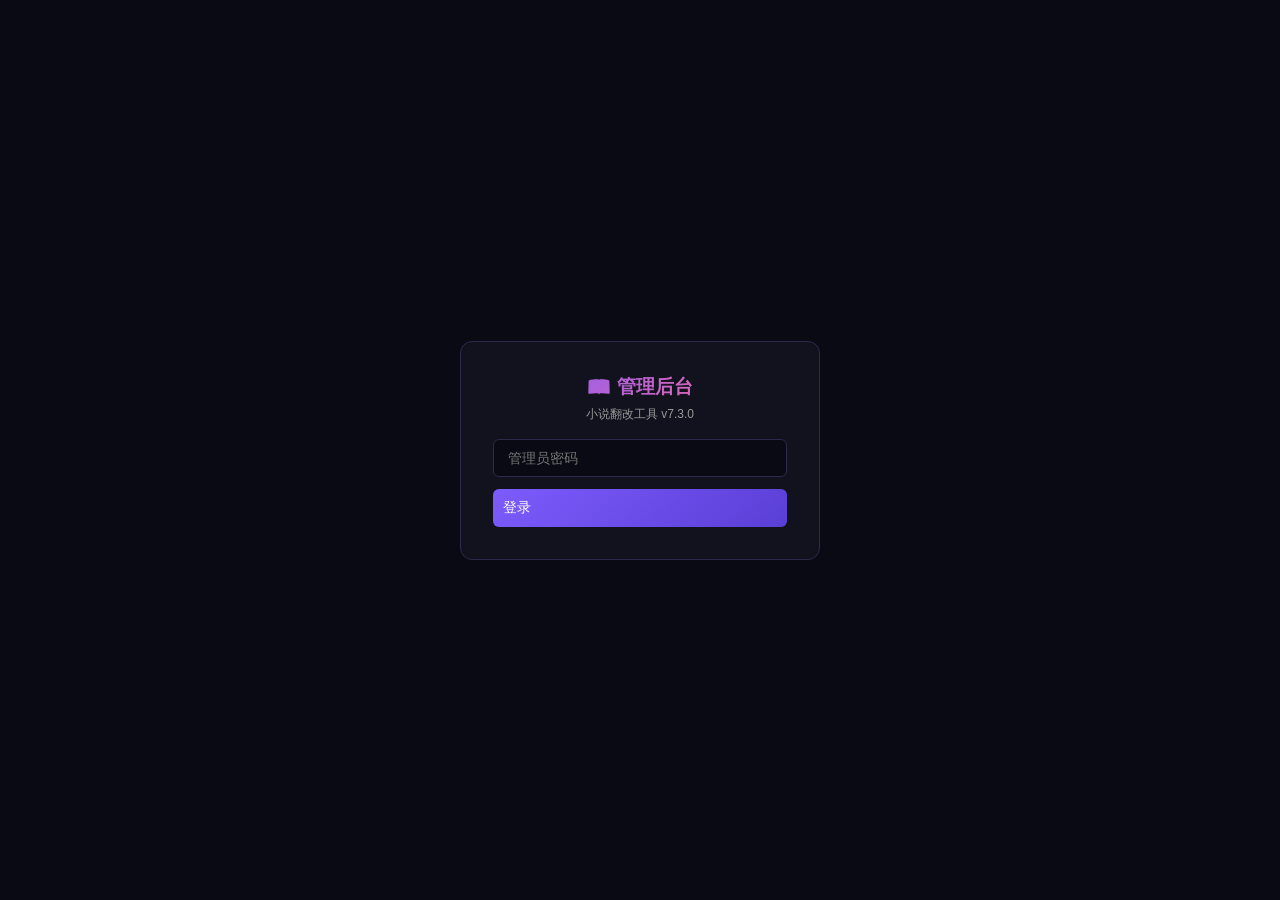
<file: static/admin.html>
<!DOCTYPE html>
<html lang="zh-CN">
<head>
<meta charset="UTF-8">
<meta name="viewport" content="width=device-width, initial-scale=1.0">
<title>小说翻改工具 - 管理后台</title>
<style>
*{margin:0;padding:0;box-sizing:border-box}
:root{--bg:#0a0a14;--sf:#12121e;--sf2:#1a1a2e;--sf3:#222240;--bd:#2a2a4a;--tx:#e0e0e0;--tx2:#999;--tx3:#555;--pm:#7c5cfc;--pm2:#5a3fd6;--ac:#ff6b9d;--ok:#4ecdc4;--wn:#ffe66d;--dg:#ff6b6b}
body{font-family:'Microsoft YaHei','PingFang SC',sans-serif;background:var(--bg);color:var(--tx);min-height:100vh}
.login-wrap{display:flex;align-items:center;justify-content:center;min-height:100vh}
.login-box{background:var(--sf);border:1px solid var(--bd);border-radius:12px;padding:32px;width:360px;max-width:90vw}
.login-box h1{font-size:1.2em;text-align:center;margin-bottom:6px;background:linear-gradient(135deg,var(--pm),var(--ac));-webkit-background-clip:text;-webkit-text-fill-color:transparent}
.login-box p{text-align:center;color:var(--tx2);font-size:12px;margin-bottom:16px}
.login-box input{width:100%;background:var(--bg);border:1px solid var(--bd);border-radius:6px;padding:10px 14px;color:var(--tx);font-size:14px;margin-bottom:12px}
.login-box input:focus{outline:none;border-color:var(--pm)}
.login-box .btn{width:100%;padding:10px;font-size:14px}

.admin{display:none}
.admin.show{display:block}
.topbar{background:var(--sf);border-bottom:1px solid var(--bd);padding:10px 16px;display:flex;align-items:center;gap:12px}
.topbar h1{font-size:1em;background:linear-gradient(135deg,var(--pm),var(--ac));-webkit-background-clip:text;-webkit-text-fill-color:transparent}
.topbar a{color:var(--pm);font-size:12px;text-decoration:none}
.topbar .logout{margin-left:auto;color:var(--dg);cursor:pointer;font-size:12px}

.content{max-width:1200px;margin:20px auto;padding:0 16px}

.stats{display:grid;grid-template-columns:repeat(auto-fit,minmax(180px,1fr));gap:12px;margin-bottom:20px}
.stat-card{background:var(--sf);border:1px solid var(--bd);border-radius:8px;padding:16px}
.stat-card .label{font-size:11px;color:var(--tx2);margin-bottom:4px}
.stat-card .value{font-size:1.8em;font-weight:bold;background:linear-gradient(135deg,var(--pm),var(--ac));-webkit-background-clip:text;-webkit-text-fill-color:transparent}
.stat-card .sub{font-size:10px;color:var(--tx3);margin-top:2px}

.section{background:var(--sf);border:1px solid var(--bd);border-radius:8px;margin-bottom:16px}
.section-h{padding:10px 14px;border-bottom:1px solid var(--bd);display:flex;align-items:center;justify-content:space-between}
.section-h h2{font-size:.85em}
.section-b{padding:14px}

.btn{padding:6px 14px;border:none;border-radius:6px;font-size:12px;cursor:pointer;transition:all .15s;font-weight:500;display:inline-flex;align-items:center;gap:4px}
.btn:active{transform:scale(.97)}
.btn-p{background:linear-gradient(135deg,var(--pm),var(--pm2));color:#fff}
.btn-g{background:var(--sf3);color:var(--tx);border:1px solid var(--bd)}
.btn-a{background:linear-gradient(135deg,var(--ac),#ff4d8a);color:#fff}
.btn-ok{background:var(--ok);color:var(--bg)}
.btn-d{background:var(--dg);color:#fff}
.btn-sm{padding:4px 8px;font-size:11px}
.btn-xs{padding:2px 6px;font-size:10px}

table{width:100%;border-collapse:collapse}
th,td{text-align:left;padding:8px 10px;border-bottom:1px solid var(--bd);font-size:12px}
th{color:var(--tx2);font-weight:500;font-size:11px}
tr:hover td{background:var(--sf2)}

.book-row{cursor:pointer}
.book-row .arrow{color:var(--tx3);font-size:10px;margin-right:4px;transition:transform .15s}
.book-row.expanded .arrow{transform:rotate(90deg)}
.ch-table{display:none;background:var(--sf2);margin:0 -10px}
.ch-table.show{display:table-row}
.ch-table td{padding-left:32px}

.edit-area{margin-top:12px}
.edit-area textarea{width:100%;background:var(--bg);border:1px solid var(--bd);border-radius:6px;padding:8px;color:var(--tx);font-size:12px;height:200px;resize:vertical;font-family:inherit}
.edit-area textarea:focus{outline:none;border-color:var(--pm)}
.edit-area input{width:100%;background:var(--bg);border:1px solid var(--bd);border-radius:6px;padding:8px;color:var(--tx);font-size:12px;margin-bottom:8px}
.edit-area input:focus{outline:none;border-color:var(--pm)}

.toast{position:fixed;top:12px;right:12px;padding:8px 16px;border-radius:6px;font-size:12px;z-index:2000;transform:translateX(120%);transition:transform .25s}
.toast.show{transform:translateX(0)}
.toast-ok{background:var(--ok);color:var(--bg)}
.toast-err{background:var(--dg);color:#fff}

.ld{position:fixed;inset:0;background:rgba(10,10,20,.8);display:none;align-items:center;justify-content:center;z-index:1000;flex-direction:column;gap:10px}
.ld.show{display:flex}
.spin{width:28px;height:28px;border:3px solid var(--bd);border-top-color:var(--pm);border-radius:50%;animation:sp .7s linear infinite}
@keyframes sp{to{transform:rotate(360deg)}}
</style>
</head>
<body>

<!-- 登录 -->
<div class="login-wrap" id="loginWrap">
  <div class="login-box">
    <h1>📖 管理后台</h1>
    <p>小说翻改工具 v7.3.0</p>
    <input type="password" id="pwdInput" placeholder="管理员密码" onkeydown="if(event.key==='Enter')doLogin()">
    <button class="btn btn-p" onclick="doLogin()">登录</button>
  </div>
</div>

<!-- 管理界面 -->
<div class="admin" id="adminWrap">
  <div class="topbar">
    <h1>📖 管理后台</h1>
    <a href="/">← 返回前台</a>
    <span class="logout" onclick="doLogout()">退出登录</span>
  </div>
  <div class="content">
    <!-- 统计卡片 -->
    <div class="stats" id="statsArea"></div>

    <!-- 操作区 -->
    <div class="section">
      <div class="section-h"><h2>⚡ 快捷操作</h2></div>
      <div class="section-b" style="display:flex;gap:8px;flex-wrap:wrap">
        <button class="btn btn-p" onclick="refreshData()">🔄 刷新数据</button>
        <button class="btn btn-a" onclick="reseedData()">🌱 重置种子数据</button>
        <button class="btn btn-ok" onclick="showAddBook()">➕ 新建书籍</button>
        <button class="btn btn-g" onclick="showAddChapter()">📝 批量添加章节</button>
      </div>
    </div>

    <!-- 批量操作栏（选中书籍后显示） -->
    <div class="section" id="batchBar" style="display:none;border-color:var(--ac)">
      <div class="section-h">
        <h2>📦 批量操作</h2>
        <span style="font-size:11px;color:var(--ac)" id="batchCount">已选 0 本</span>
      </div>
      <div class="section-b" style="display:flex;gap:8px;flex-wrap:wrap">
        <button class="btn btn-d btn-sm" onclick="batchDelete()">🗑 删除选中</button>
        <button class="btn btn-g btn-sm" onclick="batchSetAuthor()">✏️ 批量设作者</button>
        <button class="btn btn-g btn-sm" onclick="clearSelection()">✕ 取消选择</button>
      </div>
    </div>

    <!-- 书库管理 -->
    <div class="section">
      <div class="section-h">
        <h2>📚 书库管理</h2>
        <div><input id="adminSearch" placeholder="搜索..." style="background:var(--bg);border:1px solid var(--bd);border-radius:4px;padding:4px 8px;color:var(--tx);font-size:11px;width:140px" oninput="renderBooks()"></div>
      </div>
      <div class="section-b" style="padding:0">
        <table>
          <thead><tr><th style="width:26px"><input type="checkbox" id="selectAll" onchange="toggleSelectAll()" title="全选" style="accent-color:var(--ac)"></th><th style="width:30px"></th><th>书名</th><th>作者</th><th>章节</th><th>字数</th><th>更新时间</th><th>操作</th></tr></thead>
          <tbody id="booksTbody"></tbody>
        </table>
      </div>
    </div>

    <!-- 规则模板 -->
    <div class="section">
      <div class="section-h"><h2>💾 规则模板</h2></div>
      <div class="section-b" style="padding:0">
        <table>
          <thead><tr><th>模板名</th><th>规则数</th><th>创建时间</th><th>操作</th></tr></thead>
          <tbody id="rulesTbody"></tbody>
        </table>
      </div>
    </div>
  </div>
</div>

<div class="ld" id="ldBg"><div class="spin"></div></div>
<div class="toast" id="toast"></div>

<!-- 通用编辑模态框 -->
<div style="position:fixed;inset:0;background:rgba(10,10,20,.85);display:none;align-items:center;justify-content:center;z-index:999" id="editModal">
  <div style="background:var(--sf);border:1px solid var(--bd);border-radius:10px;padding:16px;width:440px;max-width:92vw;max-height:90vh;overflow-y:auto">
    <h2 style="font-size:1em;margin-bottom:10px" id="editModalTitle">编辑</h2>
    <input type="text" id="editField1" placeholder="" style="width:100%;background:var(--bg);border:1px solid var(--bd);border-radius:6px;padding:8px;color:var(--tx);font-size:13px;margin-bottom:8px">
    <input type="text" id="editField2" placeholder="" style="width:100%;background:var(--bg);border:1px solid var(--bd);border-radius:6px;padding:8px;color:var(--tx);font-size:13px;margin-bottom:8px;display:none">
    <textarea id="editArea" placeholder="" style="width:100%;background:var(--bg);border:1px solid var(--bd);border-radius:6px;padding:8px;color:var(--tx);font-size:13px;height:160px;resize:vertical;font-family:inherit;display:none"></textarea>
    <div style="display:flex;gap:8px;justify-content:flex-end;margin-top:10px">
      <button class="btn btn-g" onclick="closeEditModal()">取消</button>
      <button class="btn btn-p" id="editModalOk">确定</button>
    </div>
  </div>
</div>

<!-- 确认模态框 -->
<div style="position:fixed;inset:0;background:rgba(10,10,20,.85);display:none;align-items:center;justify-content:center;z-index:999" id="confirmModal">
  <div style="background:var(--sf);border:1px solid var(--bd);border-radius:10px;padding:16px;width:360px;max-width:90vw">
    <h2 style="font-size:1em;margin-bottom:10px;color:var(--dg)">⚠️ 确认操作</h2>
    <p id="confirmText" style="font-size:13px;color:var(--tx2);margin-bottom:14px"></p>
    <div style="display:flex;gap:8px;justify-content:flex-end">
      <button class="btn btn-g" onclick="closeConfirmModal()">取消</button>
      <button class="btn btn-d" id="confirmOk">确认</button>
    </div>
  </div>
</div>

<script>
const API = '';
let token = localStorage.getItem('nr_admin_token') || '';
let allBooks = [];
let allRules = [];

// ====== 登录 ======
async function doLogin() {
  const pwd = document.getElementById('pwdInput').value;
  if (!pwd) return;
  try {
    const r = await fetch(`${API}/api/admin/login`, {
      method:'POST', headers:{'Content-Type':'application/json'},
      body: JSON.stringify({password: pwd})
    });
    if (!r.ok) { toast('密码错误','err'); return; }
    const d = await r.json();
    token = d.token;
    localStorage.setItem('nr_admin_token', token);
    showAdmin();
  } catch(e) { toast('登录失败','err'); }
}
function doLogout() {
  token = '';
  localStorage.removeItem('nr_admin_token');
  document.getElementById('loginWrap').style.display = 'flex';
  document.getElementById('adminWrap').classList.remove('show');
}

async function showAdmin() {
  document.getElementById('loginWrap').style.display = 'none';
  document.getElementById('adminWrap').classList.add('show');
  await refreshData();
}

// ====== 数据加载 ======
async function refreshData() {
  showLd();
  try {
    const [stats, books, rules] = await Promise.all([
      fetch(`${API}/api/admin/stats`, {headers:{'Authorization':`Bearer ${token}`}}).then(r => r.json()),
      fetch(`${API}/api/books`).then(r => r.json()),
      fetch(`${API}/api/rules`).then(r => r.json())
    ]);
    renderStats(stats);
    allBooks = books.books || [];
    allRules = rules.rules || [];
    renderBooks();
    renderRules();
  } catch(e) { if (e.message?.includes('401')) doLogout(); }
  finally { hideLd(); }
}

function renderStats(s) {
  document.getElementById('statsArea').innerHTML = `
    <div class="stat-card"><div class="label">📚 书籍</div><div class="value">${s.book_count}</div><div class="sub">共${s.chapter_count}章</div></div>
    <div class="stat-card"><div class="label">📖 总字数</div><div class="value">${(s.total_chars/10000).toFixed(1)}万</div><div class="sub">平均${s.chapter_count?Math.round(s.total_chars/s.chapter_count):0}字/章</div></div>
    <div class="stat-card"><div class="label">💾 模板</div><div class="value">${s.template_count}</div><div class="sub">规则模板数</div></div>
    <div class="stat-card"><div class="label">📊 平均章节</div><div class="value">${s.book_count?Math.round(s.chapter_count/s.book_count*10)/10:0}</div><div class="sub">章/书</div></div>
  `;
}

function renderBooks() {
  const q = (document.getElementById('adminSearch')?.value || '').toLowerCase();
  const filtered = q ? allBooks.filter(b => b.title.toLowerCase().includes(q) || (b.author||'').toLowerCase().includes(q)) : allBooks;
  const tb = document.getElementById('booksTbody');
  if (!filtered.length) { tb.innerHTML = '<tr><td colspan="8" style="text-align:center;color:var(--tx3)">暂无书籍</td></tr>'; return; }
  let html = '';
  filtered.forEach((b, idx) => {
    const full = allBooks.find(x => x.id === b.id);
    const chars = full?._chars || 0;
    const chCount = b.chapter_count || 0;
    html += `<tr class="book-row" id="brow_${b.id}">
      <td onclick="event.stopPropagation()"><input type="checkbox" class="book-check" value="${escJs(b.id)}" onchange="onBookCheck()" style="accent-color:var(--ac)"></td>
      <td onclick="toggleBookDetail('${escJs(b.id)}')"><span class="arrow">▶</span></td>
      <td onclick="toggleBookDetail('${escJs(b.id)}')">${esc(b.title)}</td>
      <td onclick="toggleBookDetail('${escJs(b.id)}')">${esc(b.author||'-')}</td>
      <td onclick="toggleBookDetail('${escJs(b.id)}')">${chCount}</td>
      <td onclick="toggleBookDetail('${escJs(b.id)}')">${chars>0?chars.toLocaleString():'-'}</td>
      <td onclick="toggleBookDetail('${escJs(b.id)}')">${b.updated_at||'-'}</td>
      <td><button class="btn btn-d btn-xs" onclick="event.stopPropagation();deleteBook('${escJs(b.id)}')">删除</button></td>
    </tr>
    <tr class="ch-table" id="cdetail_${b.id}"><td colspan="8">
      <div id="chcontent_${b.id}" style="padding:8px 0;color:var(--tx3);font-size:11px">加载中...</div>
    </td></tr>`;
  });
  tb.innerHTML = html;
  updateBatchBar();
}

async function toggleBookDetail(bookId) {
  const row = document.getElementById(`brow_${bookId}`);
  const detail = document.getElementById(`cdetail_${bookId}`);
  const isExpanded = row.classList.toggle('expanded');
  detail.classList.toggle('show', isExpanded);
  if (isExpanded) {
    const chcontent = document.getElementById(`chcontent_${bookId}`);
    if (chcontent.textContent === '加载中...') {
      try {
        const r = await fetch(`${API}/api/books/${bookId}`);
        const book = await r.json();
        let chHtml = '<table style="width:100%"><thead><tr><th>章节</th><th>字数</th><th>操作</th></tr></thead><tbody>';
        (book.chapters||[]).forEach(ch => {
          chHtml += `<tr><td>${esc(ch.title)}</td><td>${ch.content.length}</td>
            <td><button class="btn btn-g btn-xs" onclick="editChapter('${escJs(bookId)}','${escJs(ch.id)}')">编辑</button>
            <button class="btn btn-d btn-xs" onclick="deleteChapter('${escJs(bookId)}','${escJs(ch.id)}')">删除</button></td></tr>`;
        });
        chHtml += '</tbody></table>';
        chcontent.innerHTML = chHtml;
      } catch(e) { chcontent.textContent = '加载失败'; }
    }
  }
}

function renderRules() {
  const tb = document.getElementById('rulesTbody');
  if (!allRules.length) { tb.innerHTML = '<tr><td colspan="4" style="text-align:center;color:var(--tx3)">暂无模板</td></tr>'; return; }
  let html = '';
  allRules.forEach(r => {
    html += `<tr><td>${esc(r.name)}</td><td>${r.rules.length}</td><td>${r.created_at||'-'}</td>
      <td><button class="btn btn-d btn-xs" onclick="deleteRule('${r.id}')">删除</button></td></tr>`;
  });
  tb.innerHTML = html;
}

// ====== 操作 ======
async function deleteBook(id) {
  showConfirm('确定删除此书？此操作不可撤销。', async () => {
    await fetch(`${API}/api/books/${id}`, {method:'DELETE'});
    toast('已删除','ok'); refreshData();
  });
}
async function deleteChapter(bookId, chId) {
  showConfirm('确定删除此章节？', async () => {
    await fetch(`${API}/api/books/${bookId}/chapters/${chId}`, {method:'DELETE'});
    toast('已删除','ok'); refreshData();
  });
}
async function deleteRule(id) {
  showConfirm('确定删除此模板？', async () => {
    await fetch(`${API}/api/rules/${id}`, {method:'DELETE'});
    toast('已删除','ok'); refreshData();
  });
}

async function reseedData() {
  showConfirm('重置种子数据将清除所有书籍，恢复为初始31本。确定？', async () => {
    showLd();
    try {
      const r = await fetch(`${API}/api/admin/seed`, {method:'POST', headers:{'Authorization':`Bearer ${token}`}});
      const d = await r.json();
      toast(`已重置，${d.book_count}本书`,'ok');
      refreshData();
    } catch(e) { toast('重置失败','err'); }
    finally { hideLd(); }
  });
}

// ====== 编辑模态框 ======
let editModalCallback = null;
function openEditModal(title, fields, callback) {
  /* fields: [{id,label,value,type}] */
  document.getElementById('editModalTitle').textContent = title;
  const f1 = document.getElementById('editField1');
  const f2 = document.getElementById('editField2');
  const ta = document.getElementById('editArea');
  f1.style.display = 'none'; f2.style.display = 'none'; ta.style.display = 'none';
  fields.forEach((f, i) => {
    if (f.type === 'textarea') {
      ta.placeholder = f.label || ''; ta.value = f.value || ''; ta.style.display = 'block';
    } else {
      const el = i === 0 ? f1 : f2;
      el.placeholder = f.label || ''; el.value = f.value || ''; el.style.display = 'block';
    }
  });
  editModalCallback = callback;
  document.getElementById('editModal').style.display = 'flex';
  // auto focus
  const first = fields[0]?.type === 'textarea' ? ta : f1;
  setTimeout(() => first.focus(), 100);
}
function closeEditModal() {
  document.getElementById('editModal').style.display = 'none';
  editModalCallback = null;
}
document.getElementById('editModalOk').onclick = function() {
  if (!editModalCallback) return;
  const f1 = document.getElementById('editField1').value;
  const f2 = document.getElementById('editField2').value;
  const ta = document.getElementById('editArea').value;
  // Collect all values
  const vals = [];
  const modal = document.getElementById('editModal');
  // Figure out which fields were shown
  if (document.getElementById('editField1').style.display !== 'none') vals.push(f1);
  if (document.getElementById('editField2').style.display !== 'none') vals.push(f2);
  if (document.getElementById('editArea').style.display !== 'none') vals.push(ta);
  editModalCallback(vals);
  closeEditModal();
};

function showAddBook() {
  openEditModal('📚 新建书籍', [
    {label: '书名', value: ''},
    {label: '作者（选填）', value: ''}
  ], function(vals) {
    const [title, author] = vals;
    if (!title) { toast('请输入书名','err'); return; }
    fetch(`${API}/api/books`, {
      method:'POST', headers:{'Content-Type':'application/json'},
      body: JSON.stringify({title, author: author||'', chapters:[]})
    }).then(() => { toast('已创建','ok'); refreshData(); });
  });
}

function showAddChapter() {
  // 构建书籍选择下拉
  const options = allBooks.map((b,i) => `${i+1}. ${b.title}`).join('\n');
  openEditModal('📝 添加章节', [
    {label: `书序号 (1-${allBooks.length}):\n${options}`, value: ''},
    {label: '章节标题', value: ''},
    {label: '章节内容', value: '', type: 'textarea'}
  ], function(vals) {
    const [idxStr, title, content] = vals;
    const idx = parseInt(idxStr);
    if (isNaN(idx) || idx < 1 || idx > allBooks.length) { toast('序号无效','err'); return; }
    const bookId = allBooks[idx-1].id;
    if (!content) { toast('请输入内容','err'); return; }
    fetch(`${API}/api/books/${bookId}/chapters`, {
      method:'POST', headers:{'Content-Type':'application/json'},
      body: JSON.stringify({title: title||'新章节', content})
    }).then(() => { toast('已添加','ok'); refreshData(); });
  });
}

async function editChapter(bookId, chId) {
  try {
    const r = await fetch(`${API}/api/books/${bookId}`);
    const book = await r.json();
    const ch = (book.chapters||[]).find(c => c.id === chId);
    if (!ch) return;
    openEditModal('✏️ 编辑章节', [
      {label: '章节标题', value: ch.title},
      {label: '章节内容', value: ch.content, type: 'textarea'}
    ], async function(vals) {
      const [newTitle, newContent] = vals;
      if (newContent === null) return;
      await fetch(`${API}/api/books/${bookId}/chapters/${chId}`, {
        method:'PUT', headers:{'Content-Type':'application/json'},
        body: JSON.stringify({title: newTitle, content: newContent})
      });
      toast('已更新','ok');
      // 重新加载该书详情
      const row = document.getElementById(`brow_${bookId}`);
      const isExpanded = row && row.classList.contains('expanded');
      if (isExpanded) {
        // 先关闭再重新打开，让数据刷新
        toggleBookDetail(bookId);
        setTimeout(() => toggleBookDetail(bookId), 100);
      }
    });
  } catch(e) { toast('编辑失败','err'); }
}

// ====== 确认模态框 ======
let confirmCallback = null;
function showConfirm(text, callback) {
  document.getElementById('confirmText').textContent = text;
  confirmCallback = callback;
  document.getElementById('confirmModal').style.display = 'flex';
}
function closeConfirmModal() {
  document.getElementById('confirmModal').style.display = 'none';
  confirmCallback = null;
}
document.getElementById('confirmOk').onclick = function() {
  if (confirmCallback) confirmCallback();
  closeConfirmModal();
};

// ====== 批量操作 ======
function getSelectedBooks() {
  const checks = document.querySelectorAll('.book-check:checked');
  return Array.from(checks).map(c => c.value);
}
function onBookCheck() {
  updateBatchBar();
}
function toggleSelectAll() {
  const checked = document.getElementById('selectAll').checked;
  document.querySelectorAll('.book-check').forEach(c => c.checked = checked);
  updateBatchBar();
}
function updateBatchBar() {
  const selected = getSelectedBooks();
  const bar = document.getElementById('batchBar');
  const count = document.getElementById('batchCount');
  bar.style.display = selected.length ? 'block' : 'none';
  count.textContent = `已选 ${selected.length} 本`;
  document.getElementById('selectAll').checked = 
    selected.length > 0 && selected.length === document.querySelectorAll('.book-check').length;
}
function clearSelection() {
  document.querySelectorAll('.book-check').forEach(c => c.checked = false);
  document.getElementById('selectAll').checked = false;
  updateBatchBar();
}
async function batchDelete() {
  const ids = getSelectedBooks();
  if (!ids.length) return;
  showConfirm(`确定删除选中的 ${ids.length} 本书？此操作不可撤销。`, async () => {
    showLd();
    try {
      const r = await fetch(`${API}/api/admin/books/batch-delete`, {
        method:'POST', headers:{'Content-Type':'application/json','Authorization':`Bearer ${token}`},
        body: JSON.stringify({ids})
      });
      const d = await r.json();
      toast(`已删除 ${d.deleted} 本`,'ok');
      refreshData();
    } catch(e) { toast('批量删除失败','err'); }
    finally { hideLd(); }
  });
}
function batchSetAuthor() {
  const ids = getSelectedBooks();
  if (!ids.length) return;
  openEditModal('✏️ 批量设置作者', [
    {label: '新作者名', value: ''}
  ], async function(vals) {
    const author = vals[0];
    if (!author) { toast('请输入作者名','err'); return; }
    showLd();
    try {
      const r = await fetch(`${API}/api/admin/books/batch-update`, {
        method:'POST', headers:{'Content-Type':'application/json','Authorization':`Bearer ${token}`},
        body: JSON.stringify({ids, author})
      });
      const d = await r.json();
      toast(`已更新 ${d.updated} 本作者为「${author}」`,'ok');
      refreshData();
    } catch(e) { toast('批量更新失败','err'); }
    finally { hideLd(); }
  });
}

// ====== 工具 ======
function toast(msg,type='ok') { const t=document.getElementById('toast'); t.textContent=msg; t.className=`toast toast-${type} show`; setTimeout(()=>t.classList.remove('show'),2500); }
function showLd() { document.getElementById('ldBg').classList.add('show'); }
function hideLd() { document.getElementById('ldBg').classList.remove('show'); }
function esc(s) { if (!s) return ''; return String(s).replace(/&/g,'&amp;').replace(/</g,'&lt;').replace(/>/g,'&gt;').replace(/"/g,'&quot;').replace(/'/g,'&#39;'); }
function escJs(s) { if (!s) return ''; return String(s).replace(/\\/g,'\\\\').replace(/'/g,"\\'").replace(/"/g,'\\"').replace(/\n/g,'\\n').replace(/\r/g,'\\r'); }

// 自动登录
if (token) { showAdmin(); }
</script>
</body>
</html>
</file>
